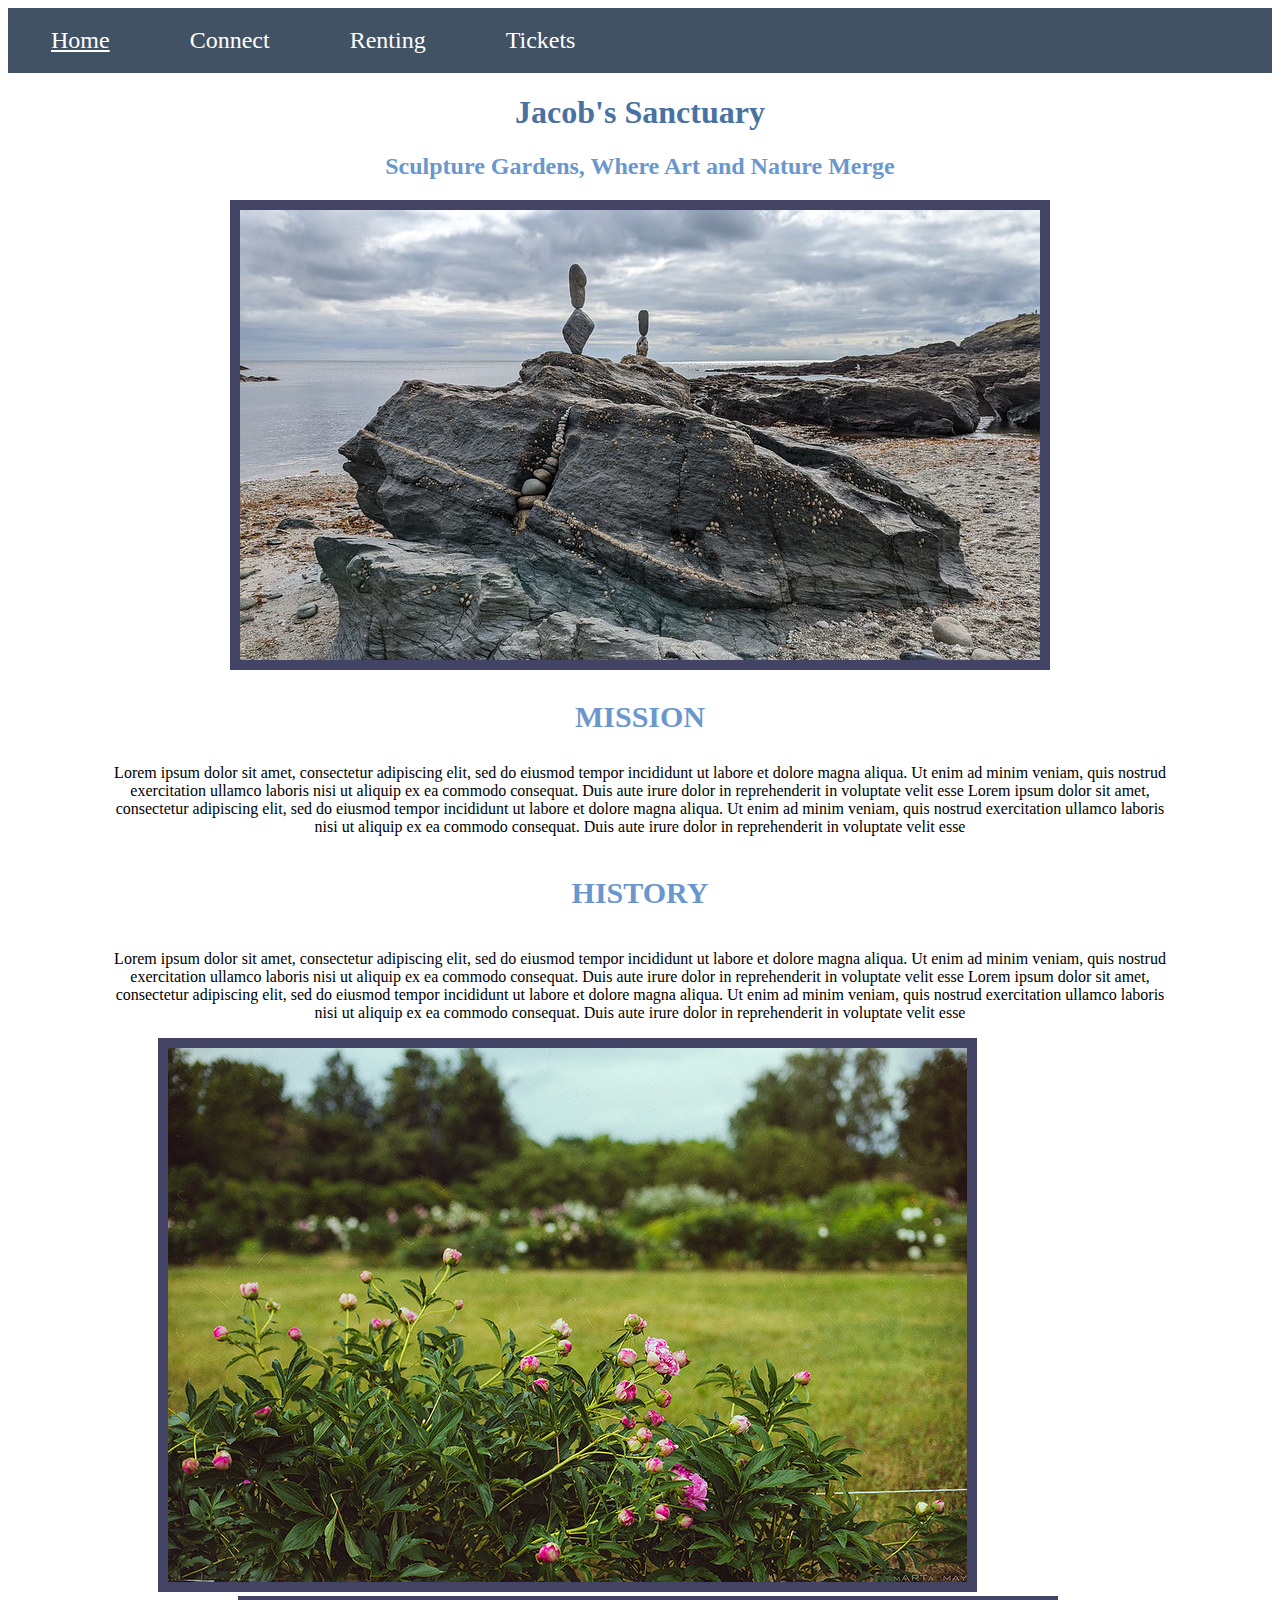
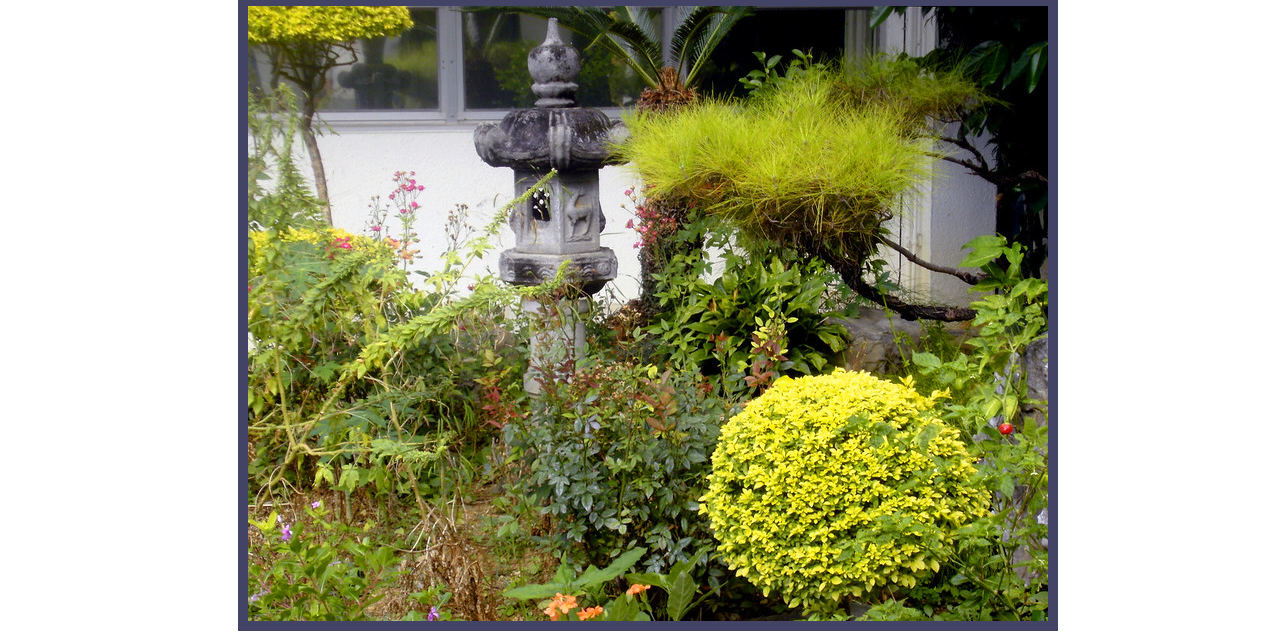
<file: index.html>
<!DOCTYPE html>
<html lang="en">
<head>
    <meta charset="UTF-8">
    <meta name="viewport" content="width=device-width, initial-scale=1.0">
    <title>Jacob's Sanctuary: Home</title>
    <link rel="stylesheet" href="styles/main.css">
    <div id="rectangle"></div>
</head>
<body>
    <header>
<nav>
<ul>
        <li>  
<a href="index.html" class="selected">
    Home
</a>
    </li>
    <li>  
<a href="newsletter.html">
    Connect
</a>
    </li>
    <li>  
        <a href="store.html">
            Renting
        </a>
            </li>
            <li>  
                <a href="contact.html">
                    Tickets
                </a>
                    </li>
   
</ul>  
</nav>

    </header>
    <main>
        <h1>Jacob's Sanctuary</h1>
        <h2> Sculpture Gardens, Where Art and Nature Merge</h2>
    </main>
</body>
</html>

<div class="centered1"> 
    <img src="images\66caf922456552c6818eeea632e76927.jpg" class=standing_stones alt="Standing stones on a peaceful beach" >

</div>

<h3>MISSION</h3>

<p> Lorem ipsum dolor sit amet, consectetur adipiscing elit, sed do eiusmod tempor incididunt ut labore et dolore magna aliqua. Ut enim ad minim veniam, quis nostrud exercitation ullamco laboris nisi ut aliquip ex ea commodo consequat. Duis aute irure dolor in reprehenderit in voluptate velit esse Lorem ipsum dolor sit amet, consectetur adipiscing elit, sed do eiusmod tempor incididunt ut labore et dolore magna aliqua. Ut enim ad minim veniam, quis nostrud exercitation ullamco laboris nisi ut aliquip ex ea commodo consequat. Duis aute irure dolor in reprehenderit in voluptate velit esse</h4>

<h4>HISTORY</h4>

<p> Lorem ipsum dolor sit amet, consectetur adipiscing elit, sed do eiusmod tempor incididunt ut labore et dolore magna aliqua. Ut enim ad minim veniam, quis nostrud exercitation ullamco laboris nisi ut aliquip ex ea commodo consequat. Duis aute irure dolor in reprehenderit in voluptate velit esse Lorem ipsum dolor sit amet, consectetur adipiscing elit, sed do eiusmod tempor incididunt ut labore et dolore magna aliqua. Ut enim ad minim veniam, quis nostrud exercitation ullamco laboris nisi ut aliquip ex ea commodo consequat. Duis aute irure dolor in reprehenderit in voluptate velit esse</p>

<img src="images\40757db58ef97d5d8f740cdc96389923.jpg" class=pink_flowers alt="Pink flower bush">

<img src="images\e3f59e58e0563151004bd8ebc08b5f3c.jpg" class="garden1" alt="Garden with Stone pillar sculpture">
</file>
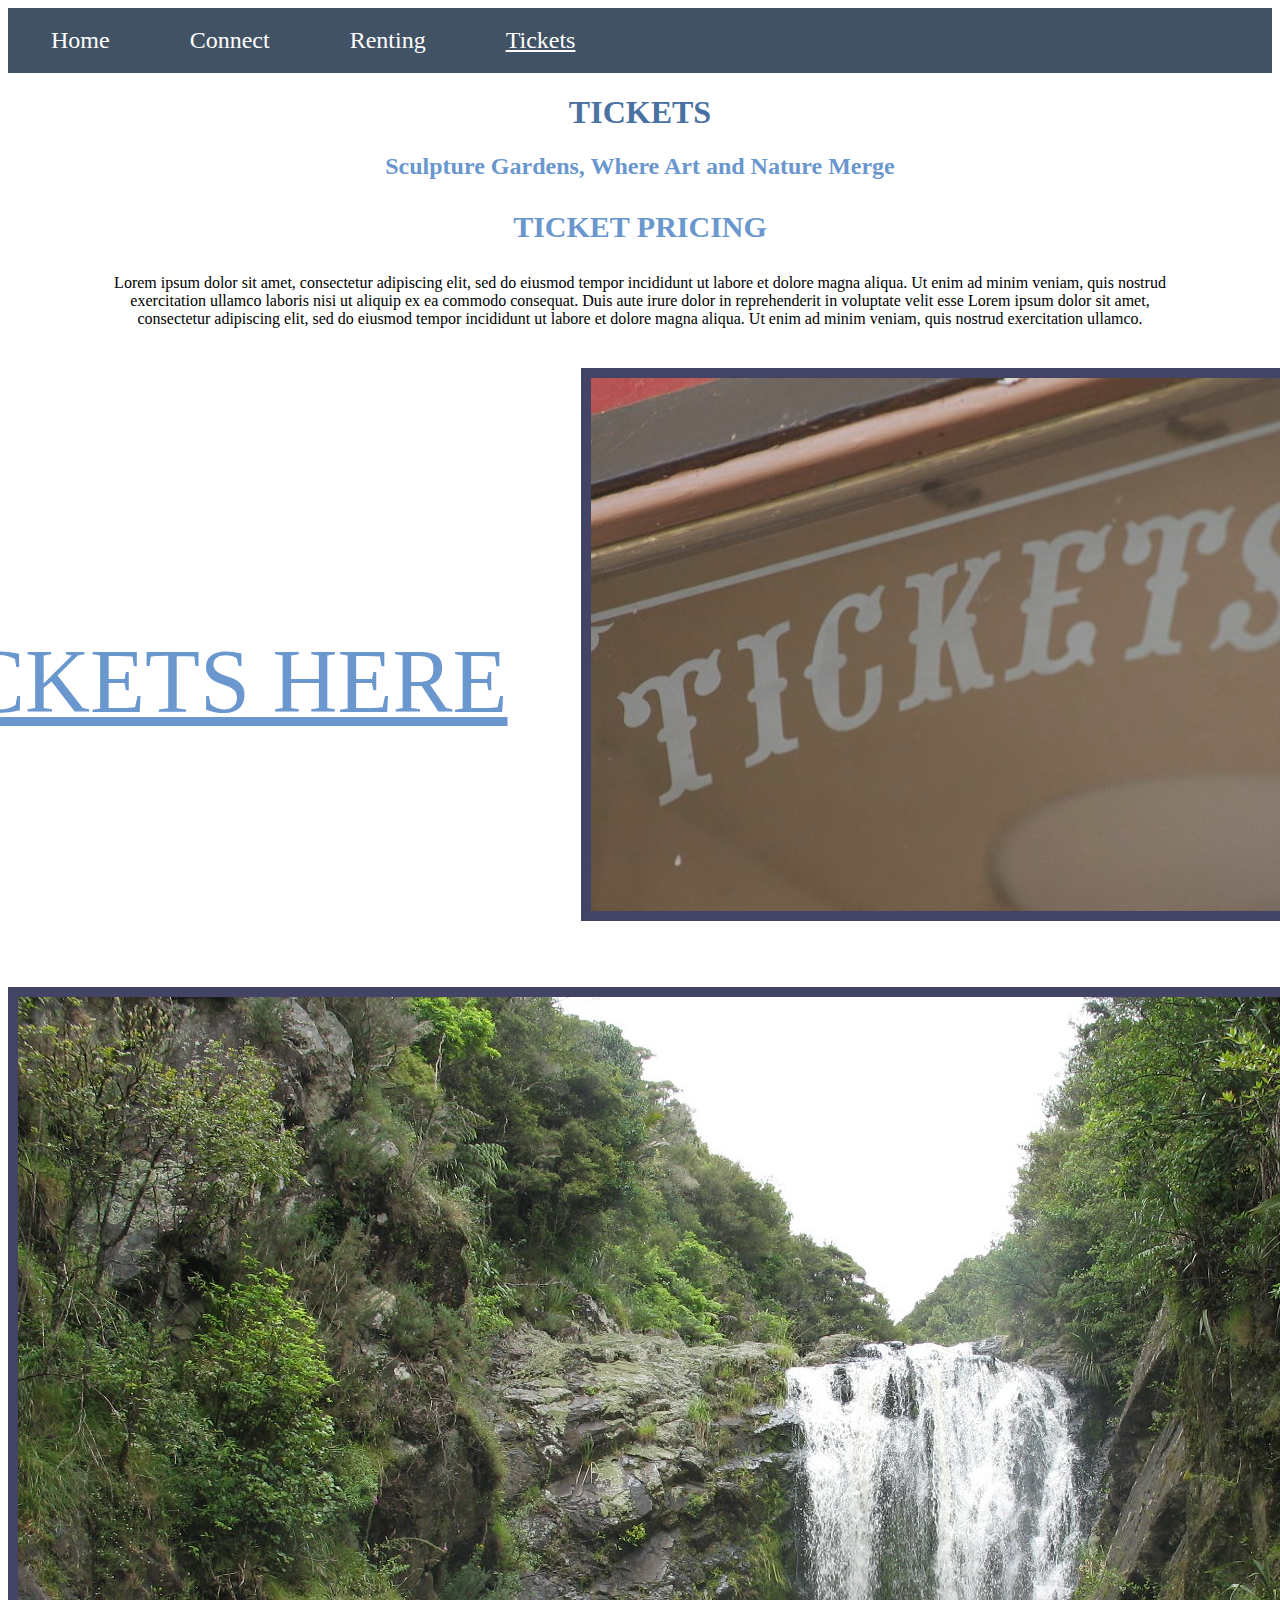
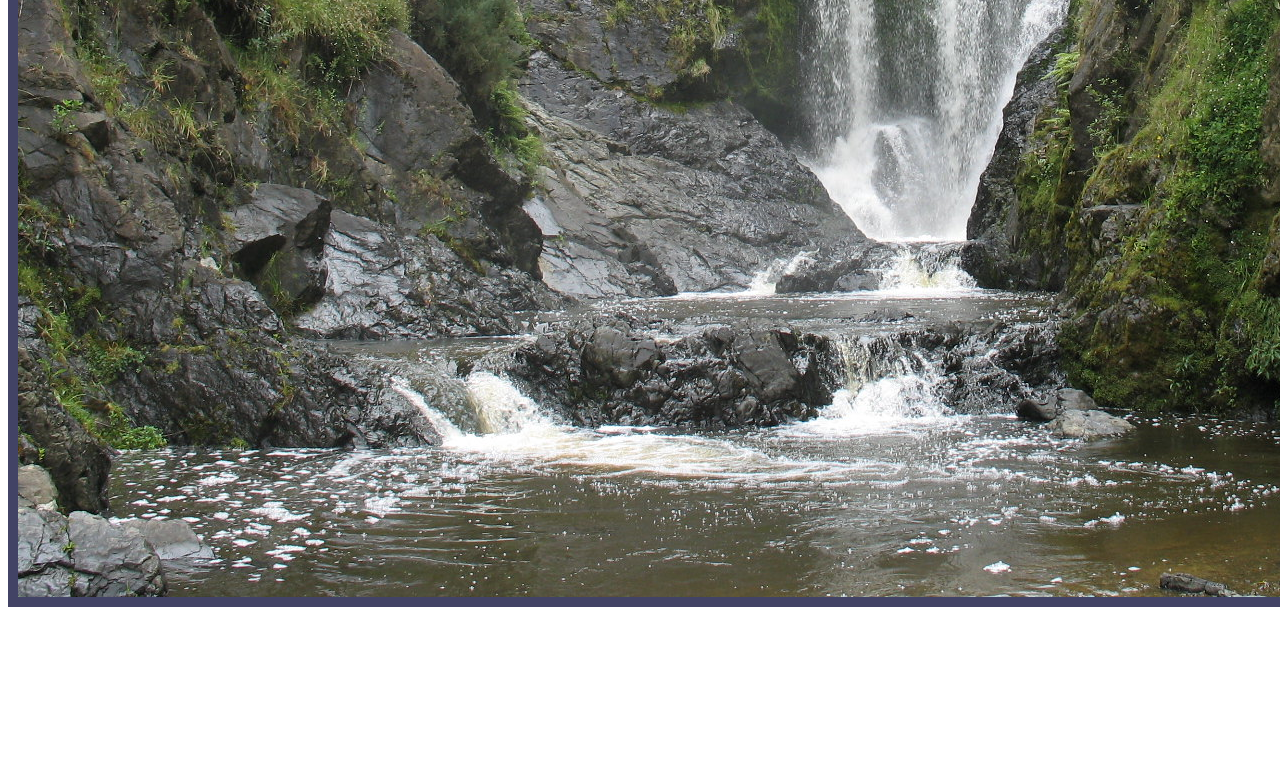
<file: contact.html>
<!DOCTYPE html>
<html lang="en">
<head>
    <meta charset="UTF-8">
    <meta name="viewport" content="width=device-width, initial-scale=1.0">
    <title>Jacob's Sanctuary: Contact</title>
    <link rel="stylesheet" href="styles/main.css">
</head>
<body>
    <header>
<nav>
<ul>
        <li>  
<a href="index.html" >
    Home
</a>
    </li>
    <li>  
<a href="newsletter.html">
    Connect
</a>
    </li>
    <li>  
        <a href="store.html">
            Renting
        </a>
            </li>
            <li>  
                <a href="contact.html" class="selected">
                    Tickets
                </a>
                    </li>
   
</ul>  
</nav>

    </header>
    <main>
        <h1>TICKETS</h1>
        <h2> Sculpture Gardens, Where Art and Nature Merge</h2>
    </main>
</body>
</html>

<h3>TICKET PRICING</h3>

<p> Lorem ipsum dolor sit amet, consectetur adipiscing elit, sed do eiusmod tempor incididunt ut labore et dolore magna aliqua. Ut enim ad minim veniam, quis nostrud exercitation ullamco laboris nisi ut aliquip ex ea commodo consequat. Duis aute irure dolor in reprehenderit in voluptate velit esse Lorem ipsum dolor sit amet, consectetur adipiscing elit, sed do eiusmod tempor incididunt ut labore et dolore magna aliqua. Ut enim ad minim veniam, quis nostrud exercitation ullamco.</h4>

    <img src="images\29e4a24757272c5617123639b57c49f0.jpg" class=ticket alt="Image of the text 'Tickets' on a ticket booth">

    <h2 class="buytickets">
        BUY TICKETS HERE
    </h2>

    <img src="images\dff72cb9a6ce8ade3d6841c63718fc62.jpg" class=giantwaterfall alt="Giant waterfall">
</file>
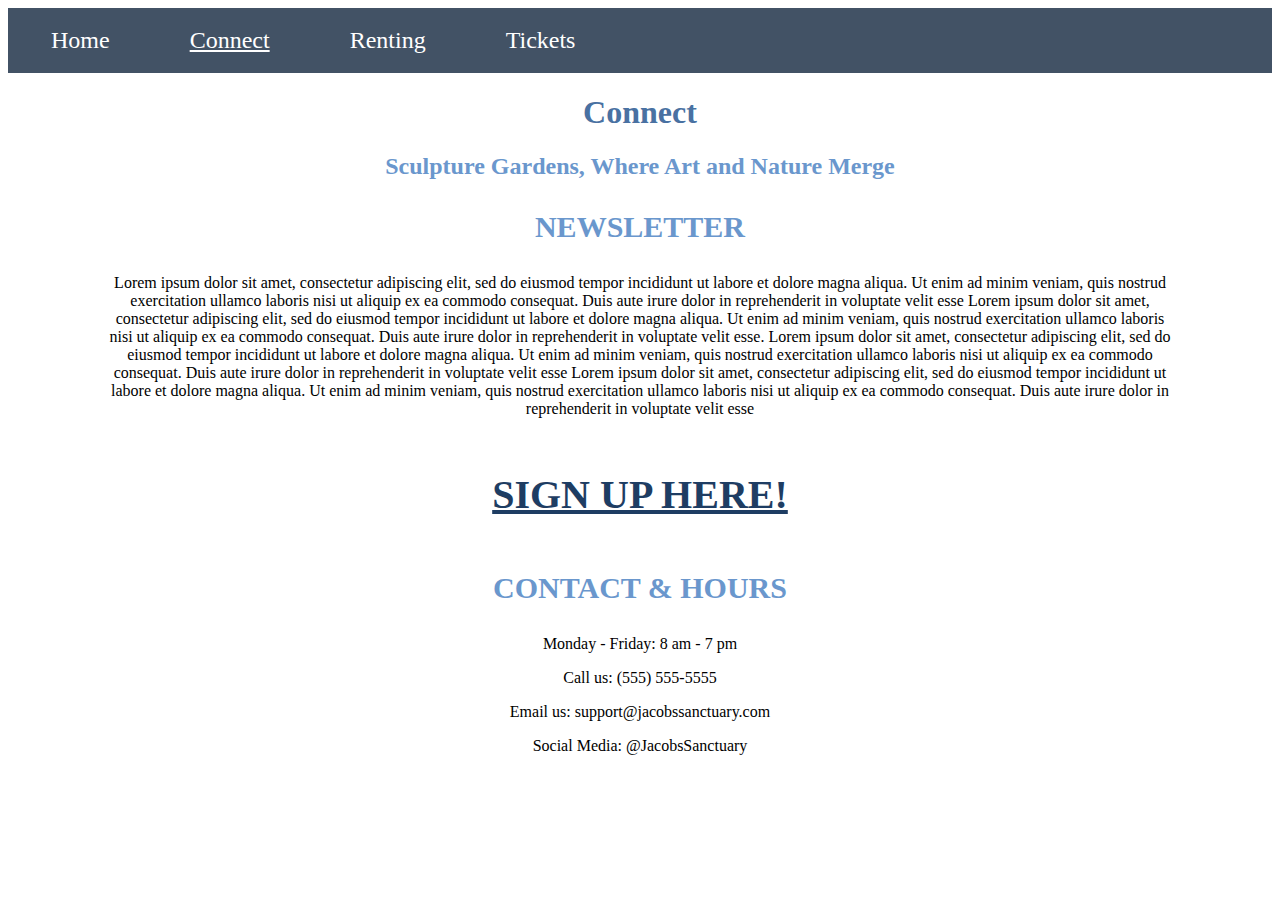
<file: newsletter.html>
<!DOCTYPE html>
<html lang="en">
<head>
    <meta charset="UTF-8">
    <meta name="viewport" content="width=device-width, initial-scale=1.0">
    <title>Jacob's Sanctuary: Newsletter</title>
    <link rel="stylesheet" href="styles/main.css">
</head>
<body>
    <header>
<nav>
<ul>
        <li>  
<a href="index.html" >
    Home
</a>
    </li>
    <li>  
<a href="newsletter.html" class="selected">
    Connect
</a>
    </li>
    <li>  
        <a href="store.html">
            Renting
        </a>
            </li>
            <li>  
                <a href="contact.html">
                    Tickets
                </a>
                    </li>
   
</ul>  
</nav>

    </header>
    <main>
        <h1>Connect</h1>
        <h2> Sculpture Gardens, Where Art and Nature Merge</h2>
    </main>
    
</body>
</html>



</div>

<h3>NEWSLETTER</h3>

<p> Lorem ipsum dolor sit amet, consectetur adipiscing elit, sed do eiusmod tempor incididunt ut labore et dolore magna aliqua. Ut enim ad minim veniam, quis nostrud exercitation ullamco laboris nisi ut aliquip ex ea commodo consequat. Duis aute irure dolor in reprehenderit in voluptate velit esse Lorem ipsum dolor sit amet, consectetur adipiscing elit, sed do eiusmod tempor incididunt ut labore et dolore magna aliqua. Ut enim ad minim veniam, quis nostrud exercitation ullamco laboris nisi ut aliquip ex ea commodo consequat. Duis aute irure dolor in reprehenderit in voluptate velit esse. Lorem ipsum dolor sit amet, consectetur adipiscing elit, sed do eiusmod tempor incididunt ut labore et dolore magna aliqua. Ut enim ad minim veniam, quis nostrud exercitation ullamco laboris nisi ut aliquip ex ea commodo consequat. Duis aute irure dolor in reprehenderit in voluptate velit esse Lorem ipsum dolor sit amet, consectetur adipiscing elit, sed do eiusmod tempor incididunt ut labore et dolore magna aliqua. Ut enim ad minim veniam, quis nostrud exercitation ullamco laboris nisi ut aliquip ex ea commodo consequat. Duis aute irure dolor in reprehenderit in voluptate velit esse</h4>

<h4 class="signup">SIGN UP HERE!</h4>

<h3>CONTACT & HOURS</h3>

<p> Monday - Friday: 8 am - 7 pm</p>
<p> Call us: (555) 555-5555</p>
<p> Email us: support@jacobssanctuary.com</p>
<p> Social Media: @JacobsSanctuary</p>
</file>
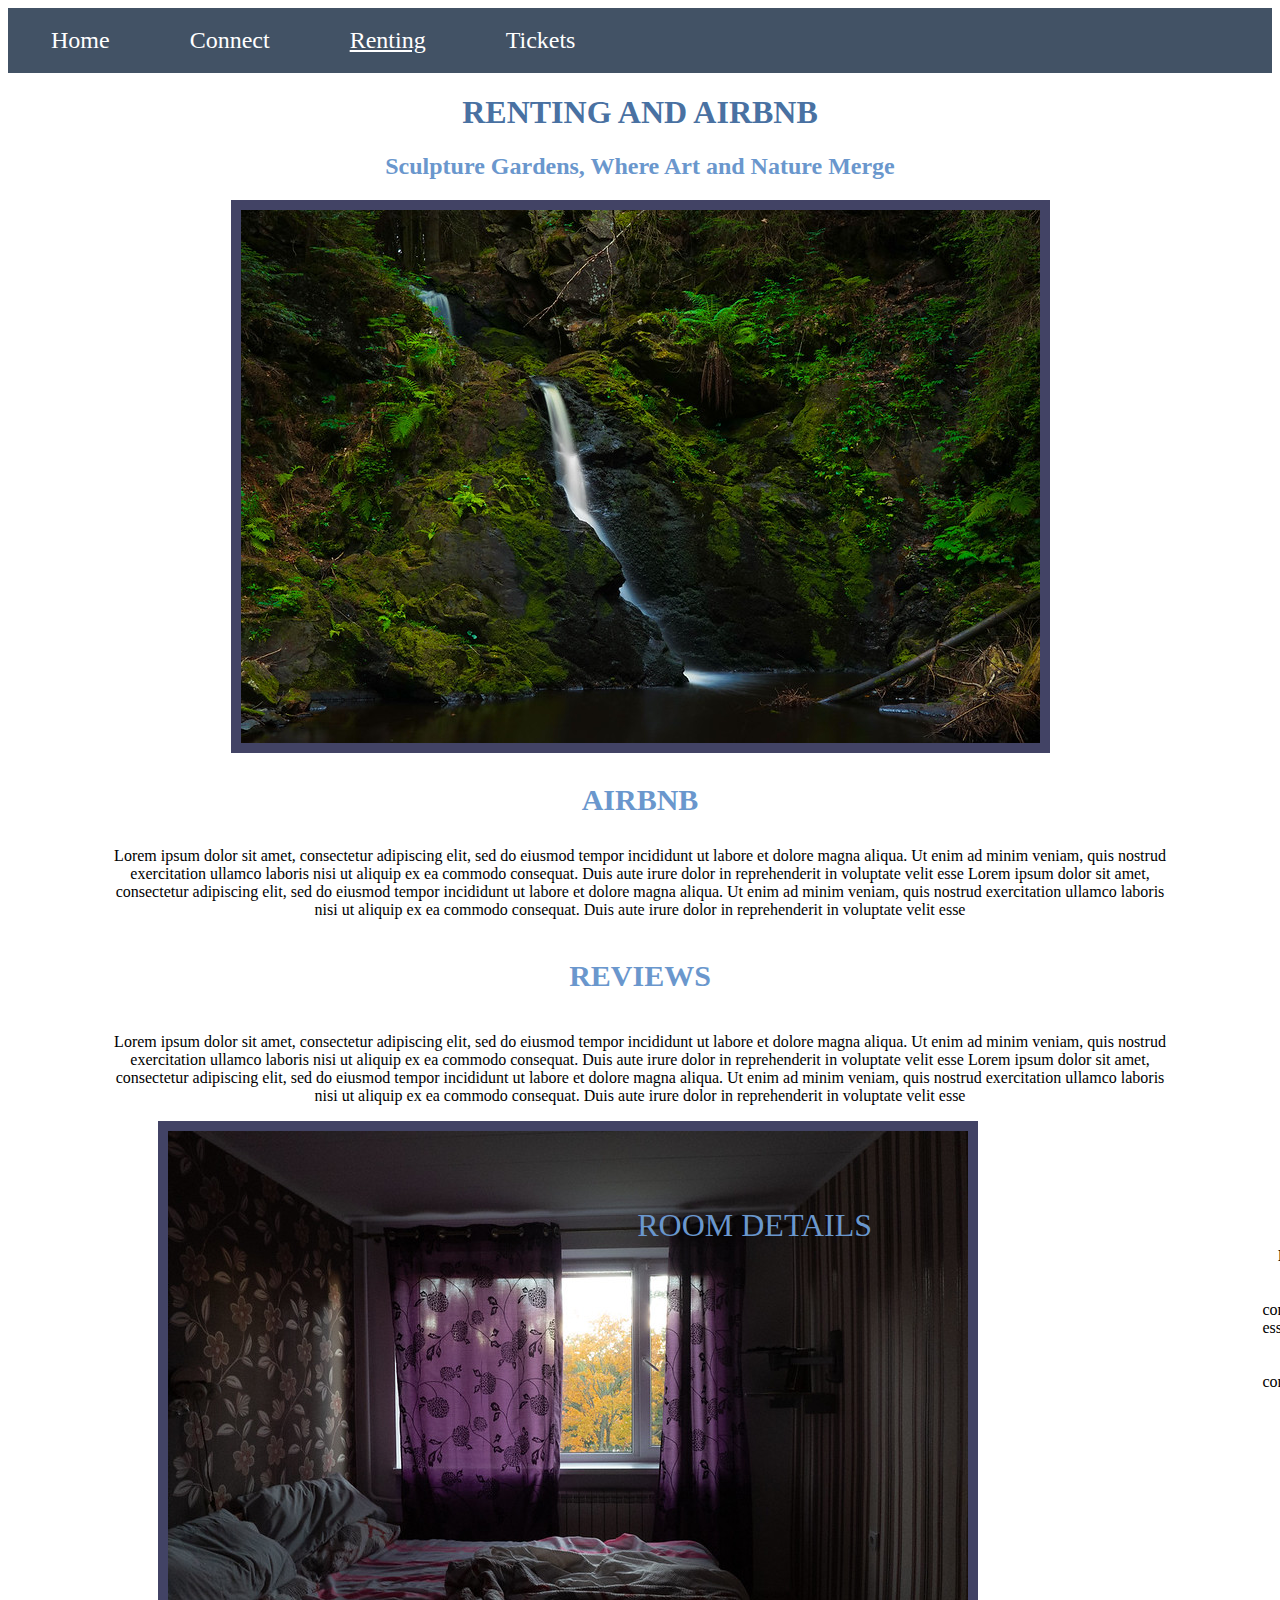
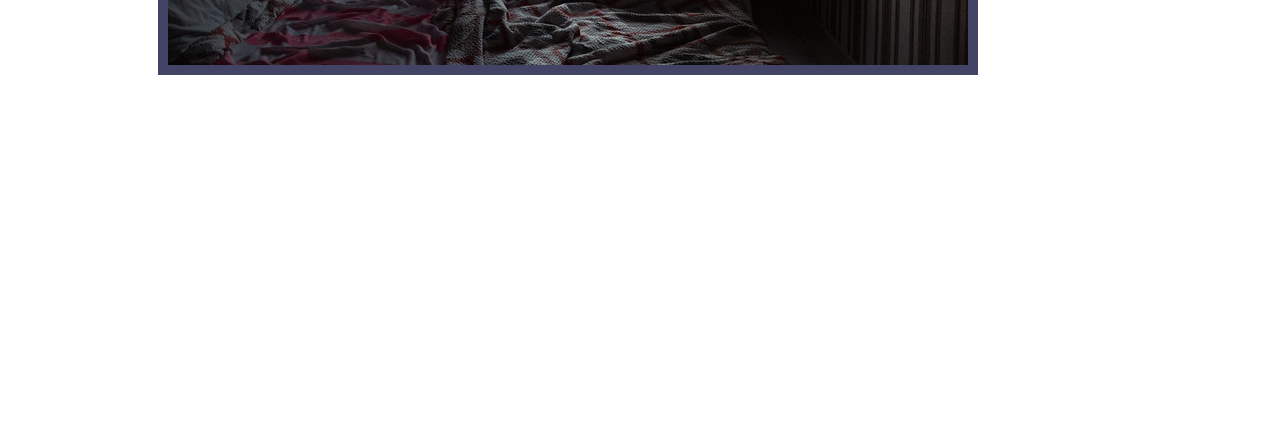
<file: store.html>
<!DOCTYPE html>
<html lang="en">
<head>
    <meta charset="UTF-8">
    <meta name="viewport" content="width=device-width, initial-scale=1.0">
    <title>Jacob's Sanctuary: Store</title>
    <link rel="stylesheet" href="styles/main.css">
</head>
<body>
    <header>
<nav>
<ul>
        <li>  
<a href="index.html" >
    Home
</a>
    </li>
    <li>  
<a href="newsletter.html">
    Connect
</a>
    </li>
    <li>  
        <a href="store.html" class="selected">
            Renting
        </a>
            </li>
            <li>  
                <a href="contact.html">
                    Tickets
                </a>
                    </li>
   
</ul>  
</nav>

    </header>
    <main>
        <h1>RENTING AND AIRBNB</h1>
        <h2> Sculpture Gardens, Where Art and Nature Merge</h2>
    </main>
</body>
</html>

<img src="images\c968cd560733e879d0139ded272e6c81.jpg" class=waterfall alt="Waterfall in a very green lush forest" >

</div>

<h3>AIRBNB</h3>

<p> Lorem ipsum dolor sit amet, consectetur adipiscing elit, sed do eiusmod tempor incididunt ut labore et dolore magna aliqua. Ut enim ad minim veniam, quis nostrud exercitation ullamco laboris nisi ut aliquip ex ea commodo consequat. Duis aute irure dolor in reprehenderit in voluptate velit esse Lorem ipsum dolor sit amet, consectetur adipiscing elit, sed do eiusmod tempor incididunt ut labore et dolore magna aliqua. Ut enim ad minim veniam, quis nostrud exercitation ullamco laboris nisi ut aliquip ex ea commodo consequat. Duis aute irure dolor in reprehenderit in voluptate velit esse</h4>

<h4>REVIEWS</h4>

<p> Lorem ipsum dolor sit amet, consectetur adipiscing elit, sed do eiusmod tempor incididunt ut labore et dolore magna aliqua. Ut enim ad minim veniam, quis nostrud exercitation ullamco laboris nisi ut aliquip ex ea commodo consequat. Duis aute irure dolor in reprehenderit in voluptate velit esse Lorem ipsum dolor sit amet, consectetur adipiscing elit, sed do eiusmod tempor incididunt ut labore et dolore magna aliqua. Ut enim ad minim veniam, quis nostrud exercitation ullamco laboris nisi ut aliquip ex ea commodo consequat. Duis aute irure dolor in reprehenderit in voluptate velit esse</p>

<img src="images\96ff2396fc6713e58b77eeaa45908017.jpg" class=room alt="AirBNB bedroom with purple curtains">

<h5>ROOM DETAILS</h5>

<h6>Lorem ipsum dolor sit amet, consectetur adipiscing elit, sed do eiusmod tempor incididunt ut labore et dolore magna aliqua. Ut enim ad minim veniam, quis nostrud exercitation ullamco laboris nisi ut aliquip ex ea commodo consequat. Duis aute irure dolor in reprehenderit in voluptate velit esse Lorem ipsum dolor sit amet, consectetur adipiscing elit, sed do eiusmod tempor incididunt ut labore et dolore magna aliqua. Ut enim ad minim veniam, quis nostrud exercitation ullamco laboris nisi ut aliquip ex ea commodo consequat. Duis aute irure dolor in reprehenderit in voluptate velit esse</p>
</h6>
</file>
<file: styles/main.css>
body {
    font-family: Inter;
}
nav {
    border: 3px solid #425265;
    background-color: #425265;
    

}


nav ul {
list-style: none;
display: flex;
justify-content: flex-start;
gap: 5em;


}
nav ul li a {
text-align: center;
    text-decoration: none;
color:rgb(255, 255, 255);
font-weight: 400;
font-size: 24px;
text-align: center;



}
a.selected {
    text-decoration: underline;
    
}

h1 {
    text-align: center;
    color:#4971A2
}

h2 {
    text-align: center;
    color:#6A97CD
}


.standing_stones {
    border: 10px solid #424365;
    display: block;
  margin-left: auto;
  margin-right: auto;
  
}

.pink_flowers {
    border: 10px solid #424365;
    position: relative;
  right: -150px;
 
}

.garden1 {
    border: 10px solid #424365;
  position: relative;
  right: -230px;   
}

.waterfall {
    border: 10px solid #424365;
    display: block;
  margin-left: auto;
  margin-right: auto;

  
}

.room {
    border: 10px solid #424365;
    position: relative;
  right: -150px;
}

.ticket {
    border: 10px solid #424365;
    position: relative;
  right: -350px;
  top: 40px;
}

h3 {
    text-align: center;
    color: #6A97CD;
    font-size: 30px;
}

h4 {
    text-align: center;
    color: #6A97CD;
    font-size: 30px;
}

p {
    text-align: center;
    display: block;
  margin-left: 100px;
  margin-right: 100px;
}

h5 {text-align: right;
    color: #6A97CD;
    font-family: Inter;
font-size: 32px;
font-style: normal;
font-weight: 400;
    position: relative;
  top: -525px;
  left: -400px;

}
h6 {
    text-align: center;
    width: 500px;
    font-family: Inter;
font-size: 16px;
font-style: normal;
font-weight: 400;
    position: relative;
  top: -575px;
  left: 1250px;

}

.buytickets {
    font-family: Inter;
    font-size: 90px;
    font-style: normal;
    font-weight: 400;
    text-decoration: underline;

    position: relative;
  top: -330px;
  left: -550px;
}

.giantwaterfall {
    border: 10px solid #424365;
    display: block;
  margin-left: auto;
  margin-right: auto;
  position: relative;
  top: -150px;
  
}

.signup {
    text-align: center;
    color:#1e3d63;
    font-size: 40px;
    text-decoration: underline;
    
}
</file>
